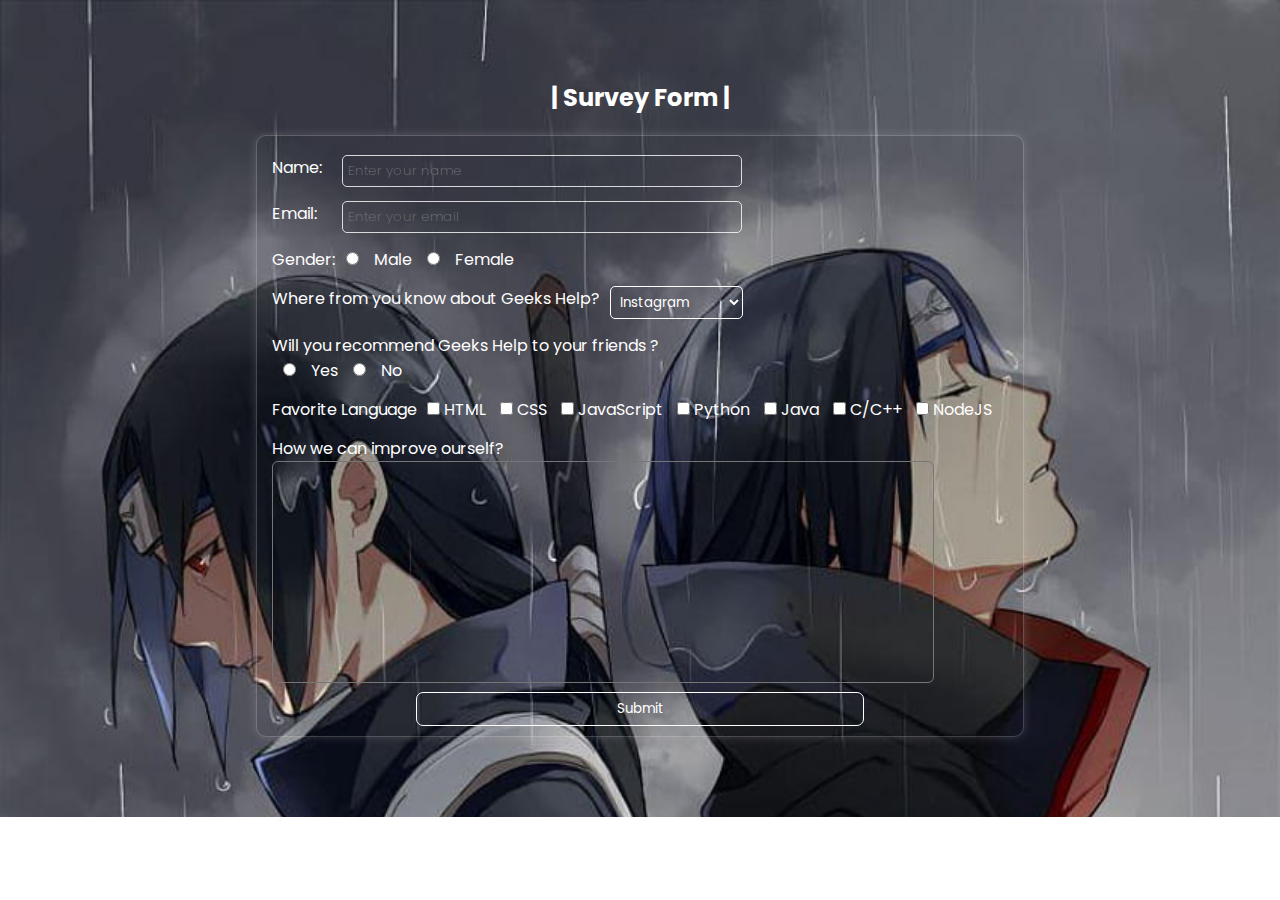
<file: index.html>
<!DOCTYPE html>
<html lang="en">
  <link rel="stylesheet" href="madhan.css">
<head>
    <meta charset="UTF-8">
    <meta http-equiv="X-UA-Compatible" content="IE=edge">
    <meta name="viewport" content="width=device-width, initial-scale=1.0">
    <title> Survey Form </title>
    <link rel="stylesheet" href="madhan.css">
</head>
<body>

    <div class="container">
        <h2>  | Survey Form |</h2>
        <div class="form-wrapper">
            <form action="">
                <div class="form-group">
                    <label for="name"> Name: </label>
                    <input type="text" name="name" id="name" placeholder="Enter your name">
                </div>
                <div class="form-group">
                    <label for="email"> Email: </label>
                    <input type="text" name="email" id="email" placeholder="Enter your email">
                </div>
                <div class="form-group gender">
                    Gender:
                    <div class="genderDiv">
                        <input type="radio" name="gender" id="male"><label for="gender"> Male </label>
                        <input type="radio" name="gender" id="female"><label for="gender"> Female </label>
                    </div>
                </div>
                <div class="form-group">
                    <label for="hear" id="hear"> Where from you know about Geeks Help? </label>
                    <select>
                        <option class="transparent" value="Instagram"> Instagram </option>
                        <option class="transparent" value="Facebook"> Facebook </option>
                        <option class="transparent" value="friends"> Friends </option>
                        <option class="transparent" value="googleSearch"> Google Search </option>
                        <option class="transparent" value="Randomly"> Randomly </option>
                        <option class="transparent" value="other"> other </option>
                    </select>
                </div>
                <div class="form-group flex">
                    <label for=""> Will you recommend Geeks Help to your friends ? </label>
                    <div class="recommendation">
                        <input type="radio" name="recommend" id="yes"><label for="yes"> Yes </label>
                        <input type="radio" name="recommend" id="no"><label for="no"> No </label>
                    </div>
                </div>
                <div class="form-group">
                    <label for="lang"> Favorite Language </label>
                    <div class="box">
                        <input type="checkbox" name="js" id="html"> <label for="html"> HTML </label>
                        <input type="checkbox" name="js" id="css"> <label for="css"> CSS </label>
                        <input type="checkbox" name="js" id="javascript"> <label for="javascript"> JavaScript </label>
                        <input type="checkbox" name="js" id="python"> <label for="python"> Python </label>
                        <input type="checkbox" name="js" id="java"> <label for="java"> Java </label>
                        <input type="checkbox" name="js" id="c/c++"> <label for="c/c++"> C/C++ </label>
                        <input type="checkbox" name="js" id="nodejs"> <label for="nodejs">NodeJS</label>
                    </div>
                </div>
                <div class="form-group flex">
                    <label for="suggestions"> How we can improve ourself? </label>
                    <textarea name="suggestions" id="suggestions" cols="30" rows="10"></textarea>
                </div>
                <button type="submit"> Submit </button>
            </form>
        </div>
    </div>
  
</body>
</html>
</file>
<file: madhan.css>
@import url('https://fonts.googleapis.com/css2?family=Poppins:wght@200;300;400;500&display=swap');

* {
    margin: 0;
    padding: 0;
    box-sizing: border-box;
    font-family: 'Poppins', sans-serif;
}

.container {
    text-align: center;
    color: #fff;
    width: 100%;
    padding: 5rem 0;
    background-image: url(desktop-wallpaper-uchiha-itachi-naruto-itachi-mobile.jpg);
    background-color: #e65b00;
    background-size: cover;
    display: grid;
    align-content: center;
}

.container h2 {
    margin-bottom: 20px;
}

.form-wrapper {
    margin: 0 auto;
    width: 60%;
    overflow: hidden;
    background: transparent;
    border: 1px solid #ffffff35;
    border-radius: 10px;
    box-shadow: 0px 0px 10px rgba(243, 237, 237, 0.182);
    padding: 10px;
}

.form-group {
    display: flex;
    padding: 5px;
    text-align: left;
    margin: 4px 0;
}

.form-group label {
    font-weight: 400;
}

.form-group input,
option {
    font-weight: 200;
}

.form-group input {
    background-color: transparent;
    border-radius: 5px;
    margin-left: 10px;
    color: #fff;
    width: 400px;
    padding: 5px;
    border: 1px solid rgba(255, 255, 255, 0.803);
    outline: navajowhite;
}

.form-group input[type="radio"] {
    width: 15px;
    margin-right: 10px;
}

.form-group label[for="name"],
.form-group label[for="email"] {
    width: 50px;
    margin-right: 10px;
}

.box input {
    width: auto;
}

#hear {
    margin-right: 10px;
}

.form-group select {
    outline: none;
    border: 1px solid #fff;
    cursor: pointer;
    border-radius: 20px;
    border-radius: 5px;
    cursor: pointer;

    padding: 5px;
    background-color: transparent;
    color: #fff;
}

.form-group select option {
    background-color: #e65b00;
    color: #000;
}

.flex {
    display: flex;
    flex-direction: column;
}

textarea {
    width: 90%;
    resize: none;
    background: transparent;
    border-radius: 6px;
    color: #fff;
    padding: 10px;
}

button {
    width: 60%;
    padding: 6px;
    border-radius: 7px;
    border: none;
    outline: none;
    background-color: transparent;
    border: 1px solid #fff;
    transition: all 0.2s;
    color: #fff;
    cursor: pointer;
}

button:hover {
    background-color: #e65b00;
    border-color: #e65b00;
}

@media screen and (max-width: 839px) {
    .container {
        padding: 1rem;
    }

    .form-wrapper {
        width: 100%;
    }

    .form-group input[type="text"],
    .form-group input[type="email"] {
        width: 80%;
    }

    .form-group {
        flex-direction: column;
    }

    .form-group select {
        width: 40%;
        border-radius: 5px;
        cursor: pointer;

        padding: 5px;
        background-color: transparent;
        color: #fff;
    }

    .form-group select option {
        width: 40%;
        border-radius: 5px;
        outline: none;
        cursor: pointer;
        border: none;
        padding: 5px;
        background-color: #e65b00;
        color: #fff;
        border-radius: 5px;
    }

    .gender {
        display: flex;
    }
}
d
papp
</file>
